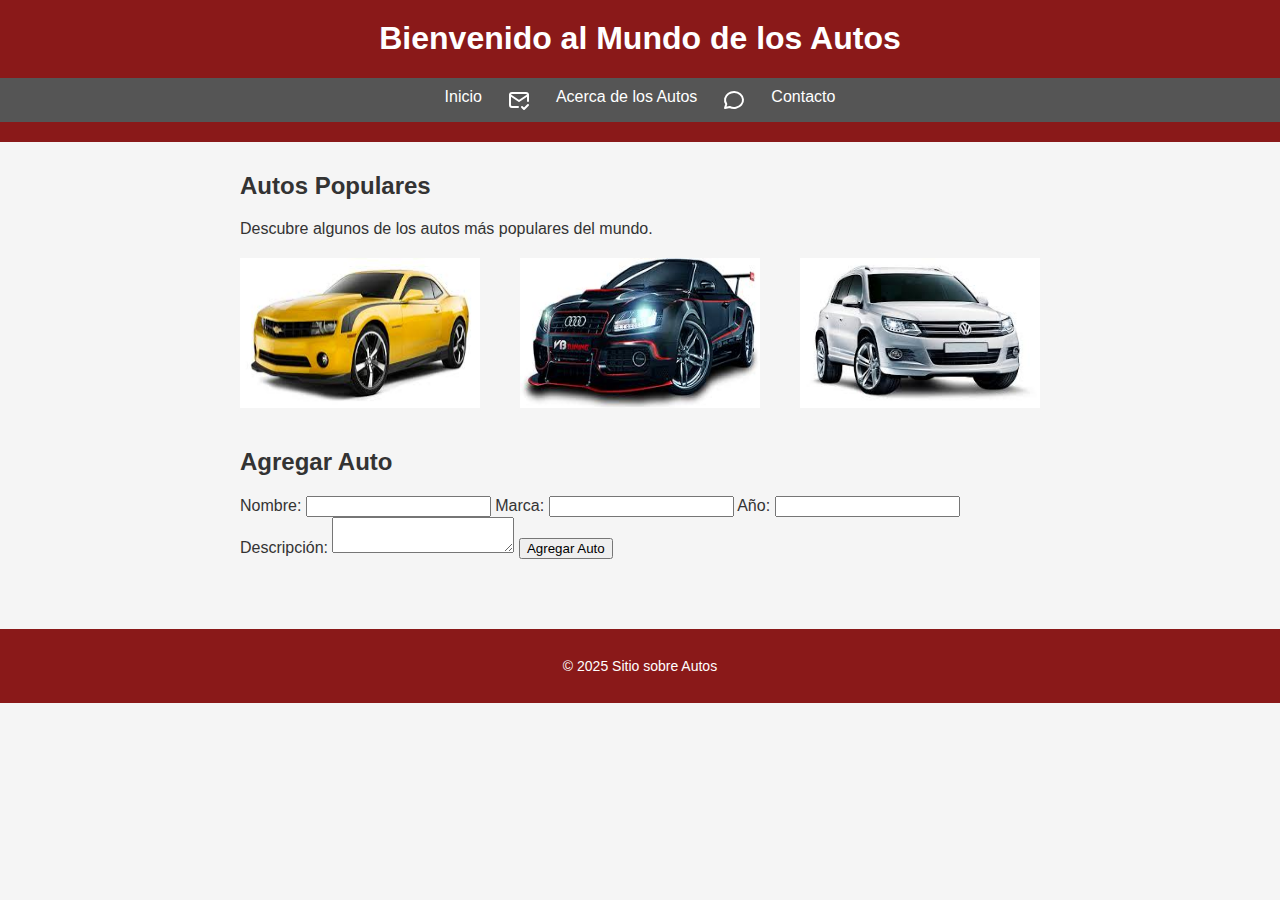
<file: PROYECTO1/frontend/index.html>
<!DOCTYPE html>
<html lang="es">
<head>
    <meta charset="UTF-8" />
    <meta name="viewport" content="width=device-width, initial-scale=1.0" />
    <link rel="stylesheet" href="styles.css" />
    <title>Bienvenido al Mundo de los Autos</title>
</head>
<body>
    <header>
        <h1>Bienvenido al Mundo de los Autos</h1>
        <nav>
            <ul>
                <li><a href="index.html">Inicio</a></li>
                <svg
                    xmlns="http://www.w3.org/2000/svg"
                    width="24"
                    height="24"
                    viewBox="0 0 24 24"
                    fill="none"
                    stroke="currentColor"
                    stroke-width="2"
                    stroke-linecap="round"
                    stroke-linejoin="round"
                >
                    <path
                        d="M11 19h-6a2 2 0 0 1 -2 -2v-10a2 2 0 0 1 2 -2h14a2 2 0 0 1 2 2v6"
                    />
                    <path d="M3 7l9 6l9 -6" />
                    <path d="M15 19l2 2l4 -4" />
                </svg>
                <li><a href="acerca.html">Acerca de los Autos</a></li>
                <svg
                    xmlns="http://www.w3.org/2000/svg"
                    width="24"
                    height="24"
                    viewBox="0 0 24 24"
                    fill="none"
                    stroke="currentColor"
                    stroke-width="2"
                    stroke-linecap="round"
                    stroke-linejoin="round"
                >
                    <path
                        d="M3 20l1.3 -3.9c-2.324 -3.437 -1.426 -7.872 2.1 -10.374c3.526 -2.501 8.59 -2.296 11.845 .48c3.255 2.777 3.695 7.266 1.029 10.501c-2.666 3.235 -7.615 4.215 -11.574 2.293l-4.7 1"
                    />
                </svg>
                <li><a href="contacto.html">Contacto</a></li>
            </ul>
        </nav>
    </header>

    <main>
        <section>
            <h2>Autos Populares</h2>
            <p>Descubre algunos de los autos más populares del mundo.</p>
            <div class="gallery">
                <img src="imagenes/auto1.jpg" alt="Auto 1" />
                <img src="imagenes/auto2.jpg" alt="Auto 2" />
                <img src="imagenes/auto3.jpg" alt="Auto 3" />
            </div>
        </section>

        <section>
            <h2>Agregar Auto</h2>
            <form action="backend/create.php" method="POST">
                <label for="nombre">Nombre:</label>
                <input type="text" id="nombre" name="nombre" required />
                
                <label for="marca">Marca:</label>
                <input type="text" id="marca" name="marca" required />
                
                <label for="anio">Año:</label>
                <input type="number" id="anio" name="anio" required />
                
                <label for="descripcion">Descripción:</label>
                <textarea id="descripcion" name="descripcion" required></textarea>
                
                <button type="submit">Agregar Auto</button>
            </form>
        </section>
    </main>

    <footer>
        <p>&copy; 2025 Sitio sobre Autos</p>
    </footer>
</body>
</html>
</file>
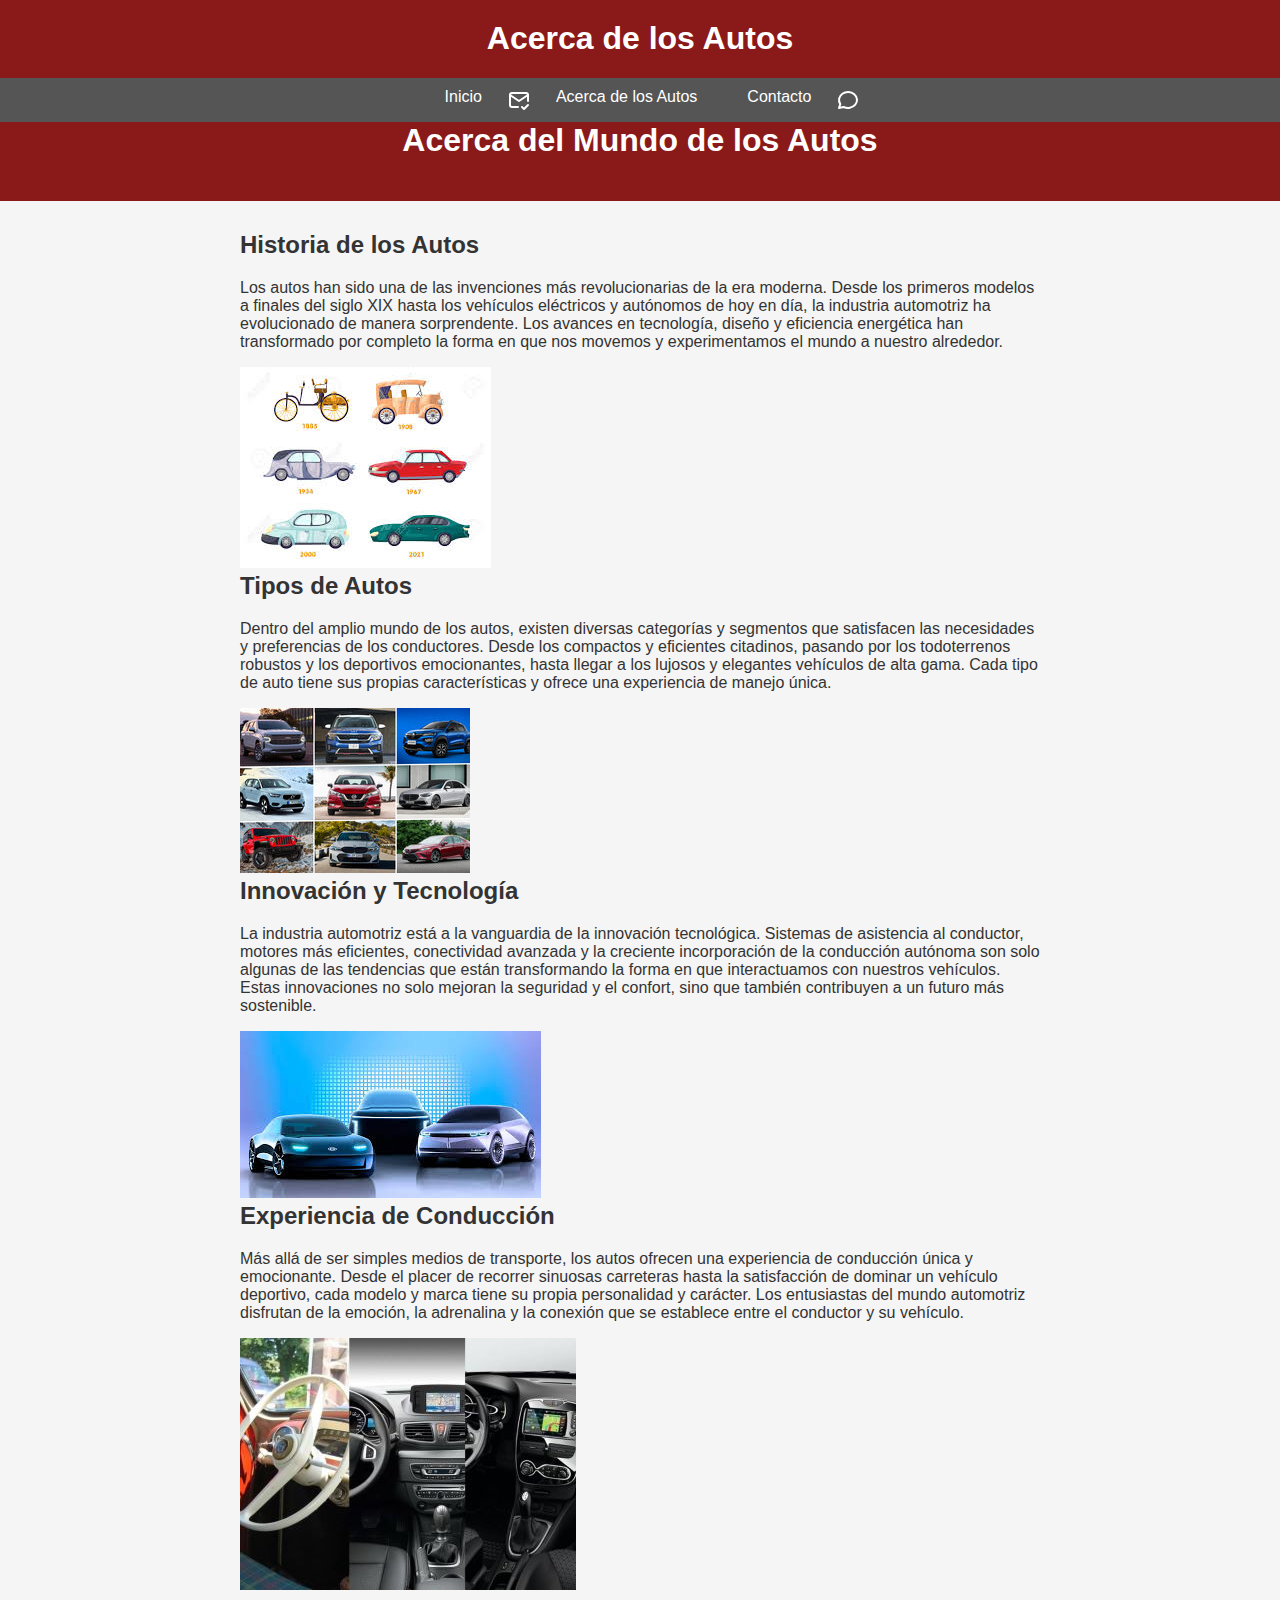
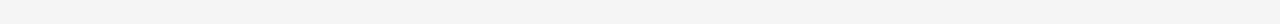
<file: PROYECTO1/frontend/acerca.html>
<!DOCTYPE html>
<html lang="es">

<head>
    <meta charset="UTF-8" />
    <meta name="viewport" content="width=device-width, initial-scale=1.0" />
    <link rel="stylesheet" href="styles.css" />
    <title>Acerca de los Autos</title>
</head>
<header>
        <h1>Acerca de los Autos</h1>
        <nav>
            <ul>
                <li><a href="index.html">Inicio</a></li>
                 <svg
            xmlns="http://www.w3.org/2000/svg"
            width="24"
            height="24"
            viewBox="0 0 24 24"
            fill="none"
            stroke="currentColor"
            stroke-width="2"
            stroke-linecap="round"
            stroke-linejoin="round"
          >
            <path
              d="M11 19h-6a2 2 0 0 1 -2 -2v-10a2 2 0 0 1 2 -2h14a2 2 0 0 1 2 2v6"
            />
            <path d="M3 7l9 6l9 -6" />
            <path d="M15 19l2 2l4 -4" />
          </svg>
                <li><a href="acerca.html">Acerca de los Autos</a></li>
                
                <li><a href="contacto.html">Contacto</a></li>
                <svg
            xmlns="http://www.w3.org/2000/svg"
            width="24"
            height="24"
            viewBox="0 0 24 24"
            fill="none"
            stroke="currentColor"
            stroke-width="2"
            stroke-linecap="round"
            stroke-linejoin="round"
          >
            <path
              d="M3 20l1.3 -3.9c-2.324 -3.437 -1.426 -7.872 2.1 -10.374c3.526 -2.501 8.59 -2.296 11.845 .48c3.255 2.777 3.695 7.266 1.029 10.501c-2.666 3.235 -7.615 4.215 -11.574 2.293l-4.7 1"
            />
          </svg>
            </ul>
        </nav>
        
            <h1>Acerca del Mundo de los Autos</h1>
</header>
<body>
    

        <main>
            <h2>Historia de los Autos</h2>
            <p>Los autos han sido una de las invenciones más revolucionarias de la era moderna. Desde los primeros
                modelos a finales del siglo XIX hasta los vehículos eléctricos y autónomos de hoy en día, la industria
                automotriz ha evolucionado de manera sorprendente. Los avances en tecnología, diseño y eficiencia
                energética han transformado por completo la forma en que nos movemos y experimentamos el mundo a nuestro
                alrededor.</p>

                <img src="imagenes/historia.jpg" alt="Historia" />

            <h2>Tipos de Autos</h2>
            <p>Dentro del amplio mundo de los autos, existen diversas categorías y segmentos que satisfacen las
                necesidades y preferencias de los conductores. Desde los compactos y eficientes citadinos, pasando por
                los todoterrenos robustos y los deportivos emocionantes, hasta llegar a los lujosos y elegantes
                vehículos de alta gama. Cada tipo de auto tiene sus propias características y ofrece una experiencia de
                manejo única.</p>

                <img src="imagenes/tipos.jpg" alt="Tipos" />

            <h2>Innovación y Tecnología</h2>
            <p>La industria automotriz está a la vanguardia de la innovación tecnológica. Sistemas de asistencia al
                conductor, motores más eficientes, conectividad avanzada y la creciente incorporación de la conducción
                autónoma son solo algunas de las tendencias que están transformando la forma en que interactuamos con
                nuestros vehículos. Estas innovaciones no solo mejoran la seguridad y el confort, sino que también
                contribuyen a un futuro más sostenible.</p>

                <img src="imagenes/innovacion.jpg" alt="Innovación" />

            <h2>Experiencia de Conducción</h2>
            <p>Más allá de ser simples medios de transporte, los autos ofrecen una experiencia de conducción única y
                emocionante. Desde el placer de recorrer sinuosas carreteras hasta la satisfacción de dominar un
                vehículo deportivo, cada modelo y marca tiene su propia personalidad y carácter. Los entusiastas del
                mundo automotriz disfrutan de la emoción, la adrenalina y la conexión que se establece entre el
                conductor y su vehículo.</p>

                <img src="imagenes/experienci.jpg" alt="Experiencia" />
        </main>

</html>
</file>
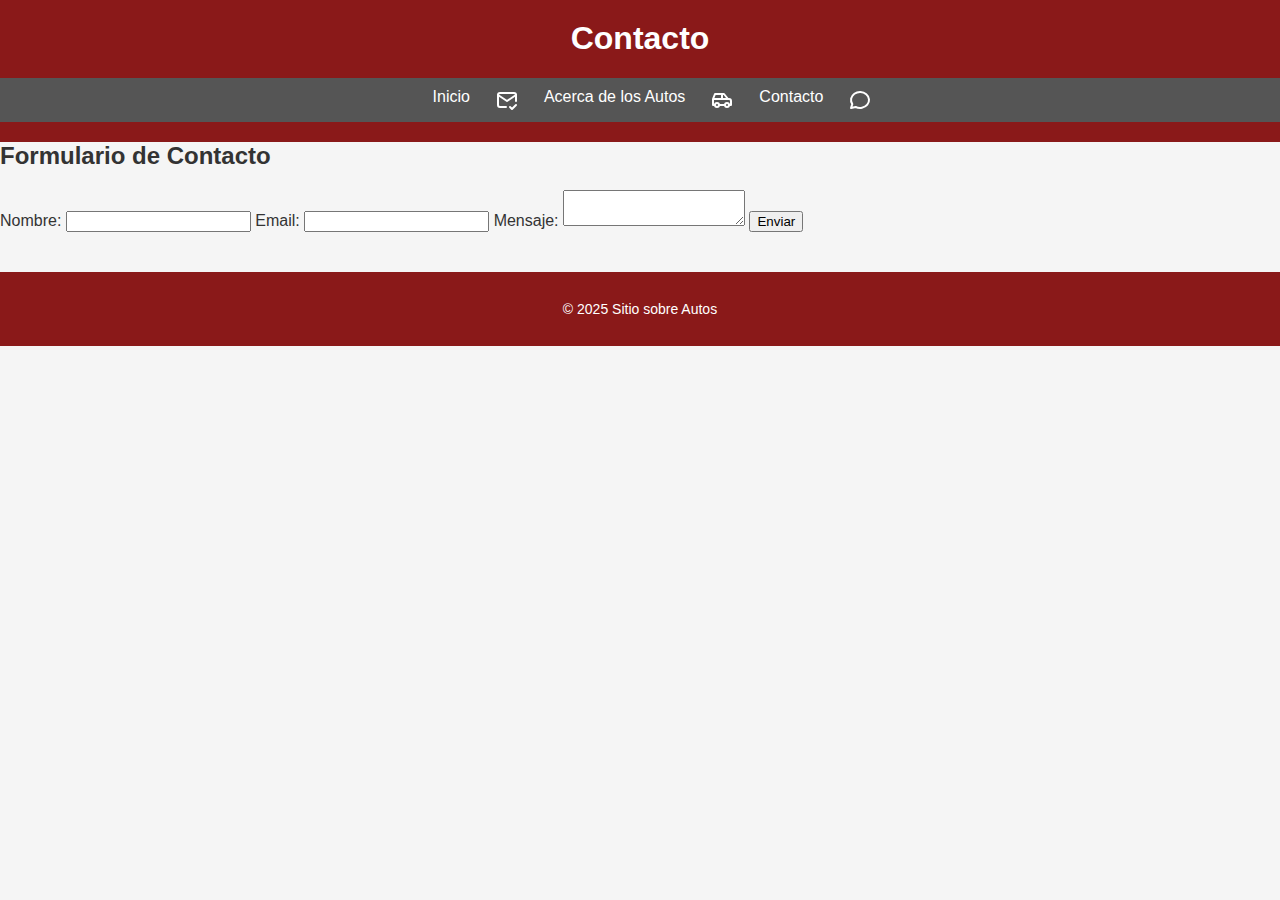
<file: PROYECTO1/frontend/contacto.html>
<!DOCTYPE html>
<html lang="es">
  <head>
    <meta charset="UTF-8" />
    <meta name="viewport" content="width=device-width, initial-scale=1.0" />
    <link rel="stylesheet" href="styles.css" />
    <title>Contacto</title>
  </head>
  <body>
    <header>
      <h1>Contacto</h1>
 <nav>
        <ul>
          <li><a href="index.html">Inicio</a></li>
            <svg
            xmlns="http://www.w3.org/2000/svg"
            width="24"
            height="24"
            viewBox="0 0 24 24"
            fill="none"
            stroke="currentColor"
            stroke-width="2"
            stroke-linecap="round"
            stroke-linejoin="round"
          >
            <path
              d="M11 19h-6a2 2 0 0 1 -2 -2v-10a2 2 0 0 1 2 -2h14a2 2 0 0 1 2 2v6"
            />
            <path d="M3 7l9 6l9 -6" />
            <path d="M15 19l2 2l4 -4" />
          </svg>

          <li><a href="acerca.html">Acerca de los Autos </a></li>
          <svg
           xmlns="http://www.w3.org/2000/svg"
           width="24"
           height="24"
           viewBox="0 0 24 24"
           fill="none"
           stroke="currentColor"
           stroke-width="2"
           stroke-linecap="round"
           stroke-linejoin="round"
           >
           <path d="M7 17m-2 0a2 2 0 1 0 4 0a2 2 0 1 0 -4 0" />
           <path d="M17 17m-2 0a2 2 0 1 0 4 0a2 2 0 1 0 -4 0" />
           <path d="M5 17h-2v-6l2 -5h9l4 5h1a2 2 0 0 1 2 2v4h-2m-4 0h-6m-6 -6h15m-6 0v-5" />
           </svg>

          <li><a href="contacto.html">Contacto</a></li>
          <svg
            xmlns="http://www.w3.org/2000/svg"
            width="24"
            height="24"
            viewBox="0 0 24 24"
            fill="none"
            stroke="currentColor"
            stroke-width="2"
            stroke-linecap="round"
            stroke-linejoin="round"
          >
            <path
              d="M3 20l1.3 -3.9c-2.324 -3.437 -1.426 -7.872 2.1 -10.374c3.526 -2.501 8.59 -2.296 11.845 .48c3.255 2.777 3.695 7.266 1.029 10.501c-2.666 3.235 -7.615 4.215 -11.574 2.293l-4.7 1"
            />
          </svg>

        </ul>
      </nav>
    </header>
    <section>
      <article>
        <h2>Formulario de Contacto</h2>
        <form id="contactForm">
          <label for="name">Nombre:</label>
          <input type="text" id="name" required />
          <label for="email">Email:</label>
          <input type="email" id="email" required />
          <label for="message">Mensaje:</label>
          <textarea id="message" required></textarea>
          <button type="submit">Enviar</button>
        </form>
      </article>
    </section>
    <footer>
      <p>&copy; 2025  Sitio sobre Autos</p>
    </footer>
  </body>
</html>
</file>
<file: PROYECTO1/frontend/styles.css>
body {
font-family: Arial, sans-serif;
margin: 0;
padding: 0;
background-color: #f5f5f5;
color: #333;
}

header {
background-color: #8a1919;
padding: 20px 0;
text-align: center;
color: white;
}

h1, h2, h3 {
margin-top: 0;
}

nav ul {
list-style-type: none;
display: flex;
justify-content: center;
margin: 0;
padding: 0;
}
   
nav li {
margin: 0 10px;
}

nav {
background-color: #555;
padding: 10px 0;
text-align: center;
}

nav a {
color: white;
text-decoration: none;
margin: 0 15px;
}

main {
max-width: 800px;
margin: 0 auto;
padding: 30px 20px;
}

section {
margin-bottom: 40px;
}
.gallery {
  display: flex;
  justify-content: space-between;
  margin-top: 20px;
}

.gallery img {
  width: 30%;
  height: auto;
}

footer {
background-color: #8a1919;
padding: 15px 0;
text-align: center;
font-size: 14px;
color: white;
}
</file>
